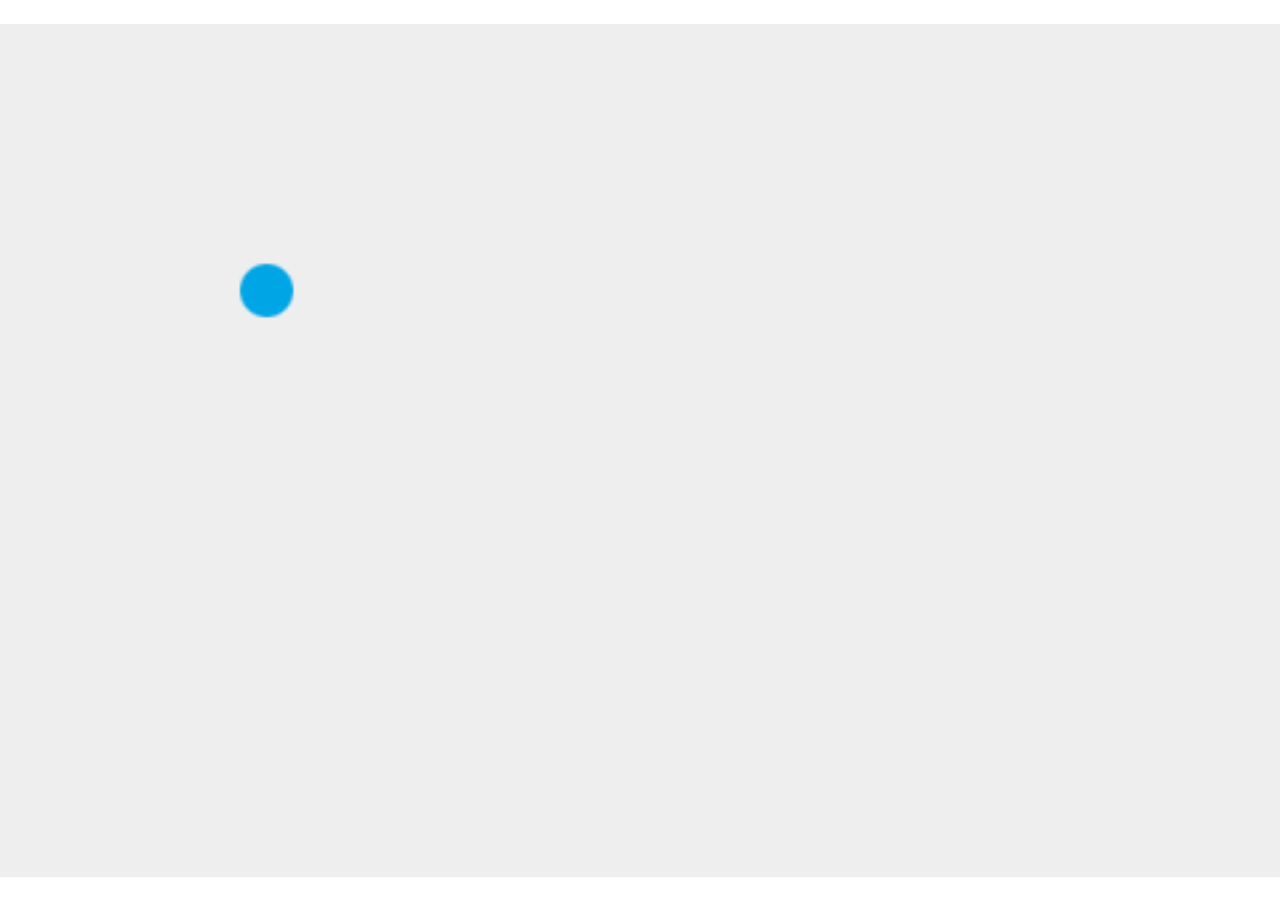
<file: index.html>
<!DOCTYPE html>
<html>
<head>
    <meta charset="utf-8" />
    <title>Gamedev Phaser Workshop - lesson 01: Initialize the framework</title>
    <style>* { padding: 0; margin: 0; }</style>
    <script src="js/phaser.min.js"></script>
</head>
<body>
<script>
    var ball;
    var game = new Phaser.Game(480, 320, Phaser.AUTO, null, {
      preload: preload, create: create, update: update
    });
    function preload() {
        game.scale.scaleMode = Phaser.ScaleManager.SHOW_ALL;
        game.scale.pageAlignHorizontally = true;
        game.scale.pageAlignVertically = true;
        game.stage.backgroundColor = '#eee';
        game.load.image('ball', 'img/ball.png');
    }
    function create() {
        ball = game.add.sprite(50, 50, 'ball');
    }
    function update() {
        ball.x += 1;
        ball.y += 1;
    }
</script>
</body>
</html>
</file>
